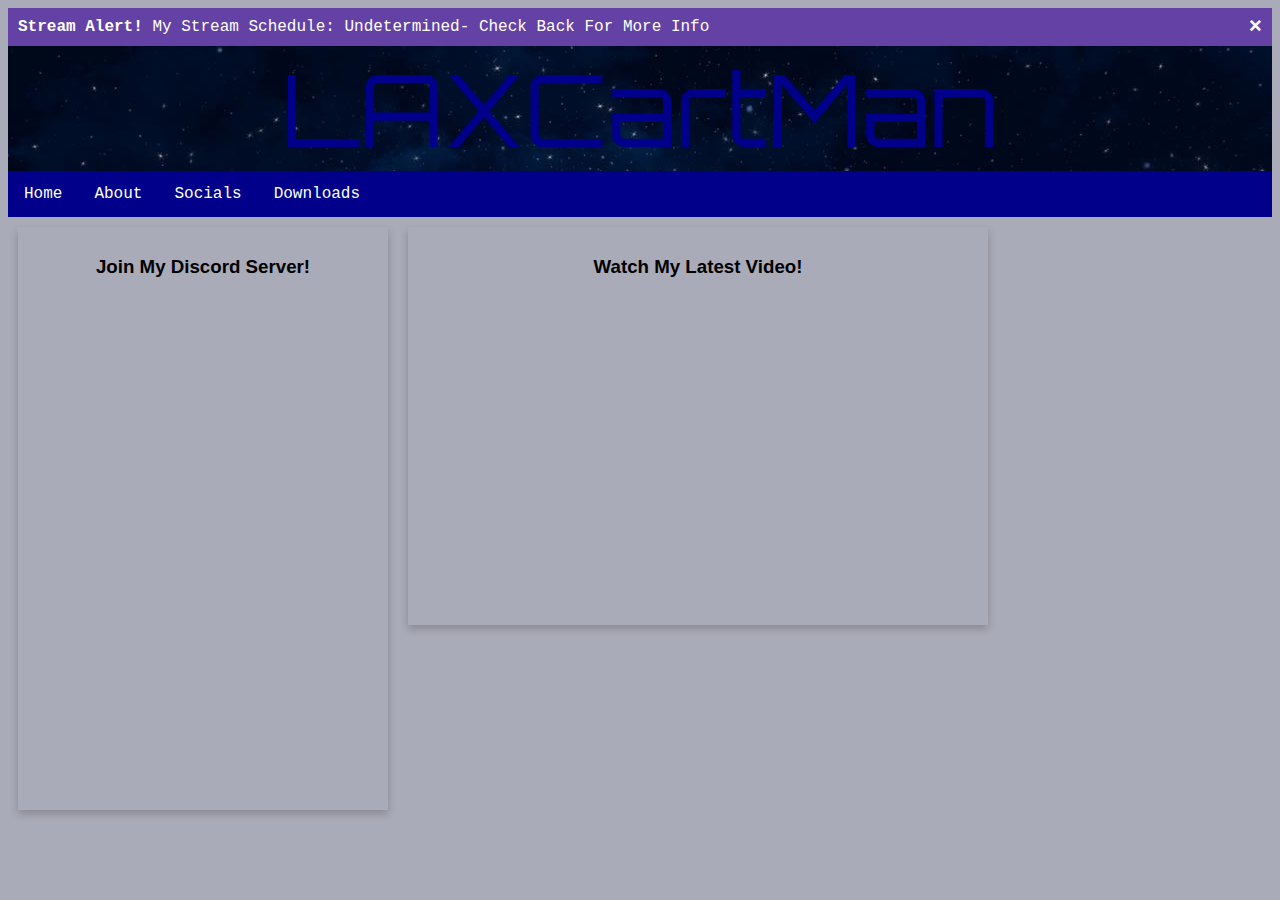
<file: index.html>
<!DOCTYPE html> 
<html> 
<body>
<head>
<!-- Import Things -->
  <link href="https://fonts.googleapis.com/css2?family=Orbitron:wght@500&display=swap" rel="stylesheet">
  <meta name="viewport" content="width=device-width, initial-scale=1">
<link rel="stylesheet" href="index.css">
  <!-- Title -->
  <title>LAXCartMan | Home</title>        
</head>
<!-- Stream Schedule Banner-->
<div class="alert">
  <span class="closebtn" onclick="this.parentElement.style.display='none';">&times;</span> 
  <strong>Stream Alert!</strong> My Stream Schedule: Undetermined- Check Back For More Info 
</div>
<!-- Header -->
  <header class="h-text h-background"><a class="h-text" href="index.html ">LAXCartMan</a></header>
<!-- Navigation -->
<ul class="nav-ul">
  <li class="nav-li"><a href="index.html">Home</a></li>
  <li class="nav-li"><a href="pages/about.html">About</a></li>
  <li class="nav-li"><a href="pages/socials.html">Socials</a></li>
  <li class="dropdown nav-li">
    <a href="javascript:void(0)" class="dropbtn">Downloads </a>
    <div class="dropdown-content">
      <a href="pages/texture-packs.html">Texture Packs</a>
      </div>
  </li>
</ul>

<!-- Discord Card -->
<div class="card-3">
  <h3>Join My Discord Server!</h3>
  <iframe src="https://discord.com/widget?id=780791716201365555&theme=dark" width="350" height="500" allowtransparency="true" frameborder="0" sandbox="allow-popups allow-popups-to-escape-sandbox allow-same-origin allow-scripts"></iframe>

</div>
<!-- YouTube Card -->
<div class="card-1">
  <h3>Watch My Latest Video!</h3>
  <iframe width="560" height="315" src="https://www.youtube.com/embed/o9Cgh6QLuSY" frameborder="0" allow="accelerometer; autoplay; clipboard-write; encrypted-media; gyroscope; picture-in-picture" allowfullscreen></iframe>
</div>
<!-- Spotify Card 
<div class="card-2">
  <h3>Check Out Some Of My Favorite Music!</h3>
  <iframe src="https://open.spotify.com/embed/user/6rpfhe7sl9gnvjb8aa0qawn08/playlist/5vR5BxGsNOelpmhzzqJoOF" width="300" height="380" frameborder="0" allowtransparency="true" allow="encrypted-media"></iframe>
</div>-->
<!-- Twitch Card -->
</file>
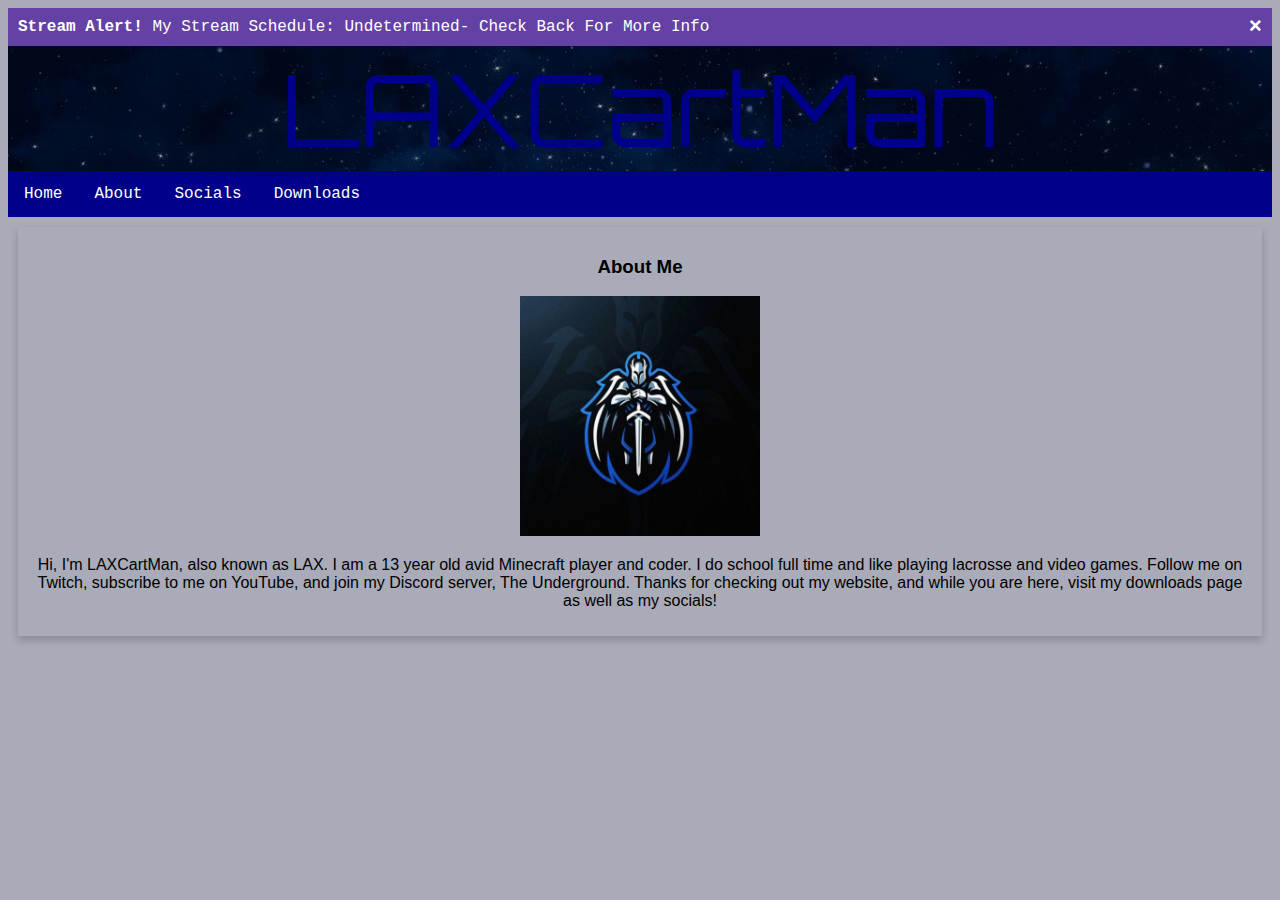
<file: pages/about.html>
<!DOCTYPE html> 
<html> 
<body>
<head>
<!-- Import Things -->
  <link href="https://fonts.googleapis.com/css2?family=Orbitron:wght@500&display=swap" rel="stylesheet">
  <meta name="viewport" content="width=device-width, initial-scale=1">
<link rel="stylesheet" href="/index.css">
  <!-- Title -->
  <title>LAXCartMan | About</title>        
</head>
<!-- Stream Schedule Banner-->
<div class="alert">
  <span class="closebtn" onclick="this.parentElement.style.display='none';">&times;</span> 
  <strong>Stream Alert!</strong> My Stream Schedule: Undetermined- Check Back For More Info 
</div>
<!-- Header -->
  <header class="h-text h-background"><a class="h-text" href="/index.html ">LAXCartMan</a></header>
<!-- Navigation -->
<ul class="nav-ul">
  <li class="nav-li"><a href="/index.html">Home</a></li>
  <li class="nav-li"><a href="about.html">About</a></li>
  <li class="nav-li"><a href="socials.html">Socials</a></li>
  <li class="dropdown nav-li">
    <a href="javascript:void(0)" class="dropbtn">Downloads </a>
    <div class="dropdown-content">
      <a href="downloads.html">Texture Packs</a>
      <a href="downloads.html">Other</a>
      </div>
  </li>
</ul>
<!-- Logo & About Card-->
<div class="card-1">
    <h3>About Me</h3>
        <img src="/images/Main LAXCartMan Logo.png" class="images-2">
    <p>Hi, I'm LAXCartMan, also known as LAX.  I am a 13 year old avid Minecraft player and coder.  I do school full time and like playing lacrosse and video games.  Follow me on Twitch, subscribe to me on YouTube, and join my Discord server, The Underground.  Thanks for checking out my website, and while you are here, visit my downloads page as well as my socials!</p>
    </div>
</file>
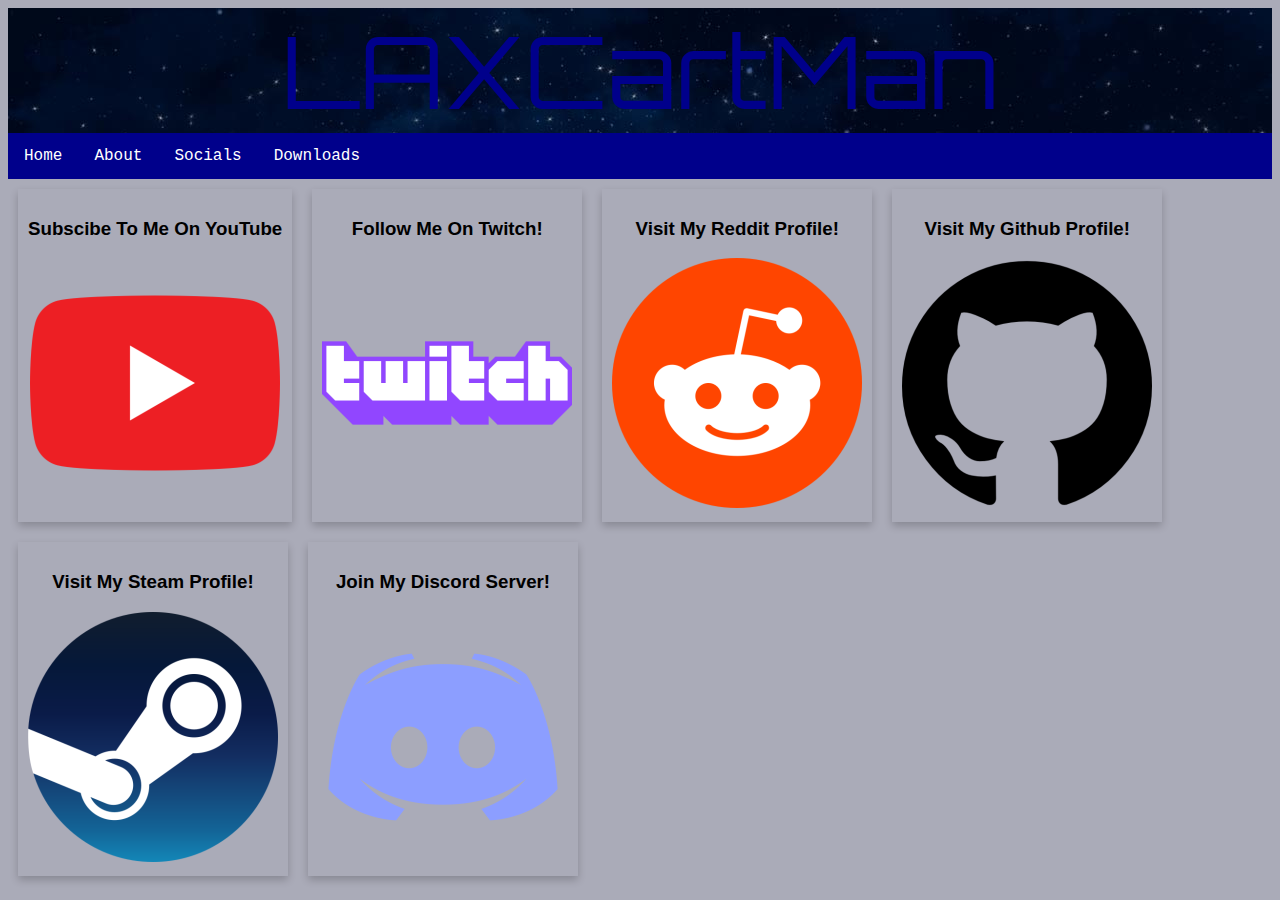
<file: pages/socials.html>
<!DOCTYPE html> 
<html> 
<body>
<head>
<!-- Import Things -->
  <link href="https://fonts.googleapis.com/css2?family=Orbitron:wght@500&display=swap" rel="stylesheet">
  <meta name="viewport" content="width=device-width, initial-scale=1">
<link rel="stylesheet" href="/index.css">
  <!-- Title -->
  <title>LAXCartMan | Socials</title>        
</head>
<!-- Header -->
  <header class="h-text h-background"><a class="h-text" href="/index.html ">LAXCartMan</a></header>
<!-- Navigation -->
<ul class="nav-ul">
  <li class="nav-li"><a href="/index.html">Home</a></li>
  <li class="nav-li"><a href="about.html">About</a></li>
  <li class="nav-li"><a href="socials.html">Socials</a></li>
  <li class="dropdown nav-li">
    <a href="javascript:void(0)" class="dropbtn">Downloads </a>
    <div class="dropdown-content">
      <a href="texture-packs.html">Texture Packs</a>
      </div>
  </li>
</ul>

<!-- Youtube Card -->
<div class="card-3">
  <h3>Subscibe To Me On YouTube</h3>
  <a href="https://www.youtube.com/channel/UCBnayrN9w8enGi6-uDfpPrQ" target="_blank"><img src="/images/youtube.png"></a>

</div>
<!-- Twitch Card -->
<div class="card-1">
  <h3>Follow Me On Twitch!</h3>
  <a href="https://twitch.tv/laxcartman_" target="_blank"><img src="/images/twitch.png"></a>
</div>
<!-- Reddit Card -->
<div class="card-2 card-img">
    <h3>Visit My Reddit Profile!</h3>
    <a href="https://reddit.com/user/laxcartman" target="_blank"><img src="/images/reddit.png"></a>

</div>
<!-- Github Card -->
<div class="card-2 card-img">
    <h3>Visit My Github Profile!</h3>
    <a href="https://github.com/user/laxcartman" target="_blank"><img src="/images/github.png"></a>

</div>
<!-- Steam Card -->
<div class="card-2 card-img">
    <h3>Visit My Steam Profile!</h3>
    <a href="https://steamcommunity.com/profiles/76561199043431137" target="_blank"><img src="/images/steam.png"></a>

</div>
<!-- Discord Card -->
<div class="card-2 card-img">
    <h3>Join My Discord Server!</h3>
    <a href="https://discord.gg/dAxyR6TWwc" target="_blank"><img src="/images/discord.png"></a>

</div>
</file>
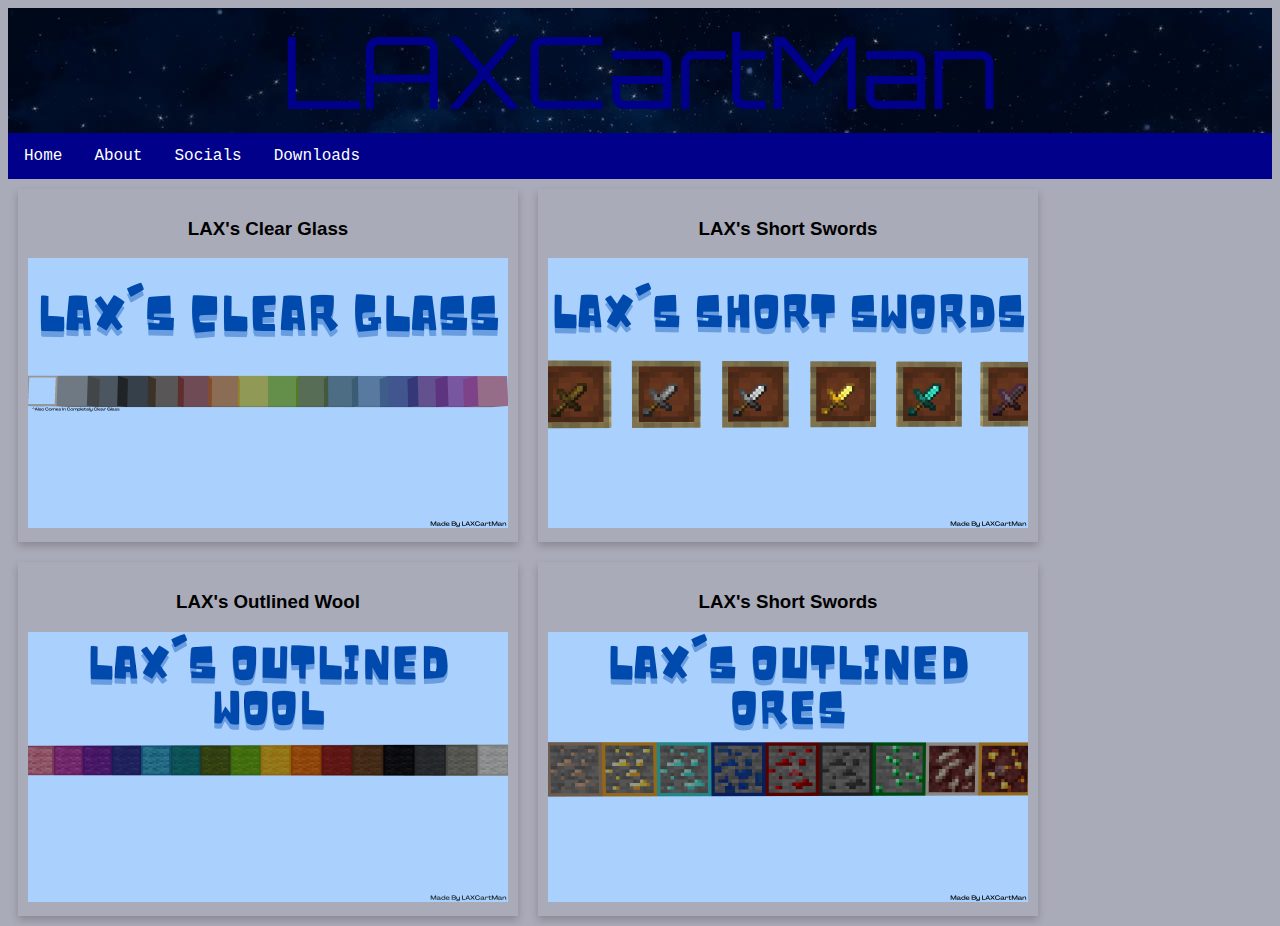
<file: pages/texture-packs.html>
<!DOCTYPE html> 
<html> 
<body>
<head>
<!-- Import Things -->
  <link href="https://fonts.googleapis.com/css2?family=Orbitron:wght@500&display=swap" rel="stylesheet">
  <meta name="viewport" content="width=device-width, initial-scale=1">
<link rel="stylesheet" href="/index.css">
  <!-- Title -->
  <title>LAXCartMan | Downloads</title>        
</head>
<!-- Header -->
  <header class="h-text h-background"><a class="h-text" href="/index.html ">LAXCartMan</a></header>
<!-- Navigation -->
<ul class="nav-ul">
  <li class="nav-li"><a href="/index.html">Home</a></li>
  <li class="nav-li"><a href="about.html">About</a></li>
  <li class="nav-li"><a href="socials.html">Socials</a></li>
  <li class="dropdown nav-li">
    <a href="javascript:void(0)" class="dropbtn">Downloads </a>
    <div class="dropdown-content">
      <a href="texture-packs.html">Texture Packs</a>
      </div>
  </li>
</ul>

<!-- LAX's Clear Glass Card -->
<div class="card-1">
  <h3>LAX's Clear Glass</h3>
  <a href="/downloads/Clear Glass (B).mcpack"><img src="/images/lax's-clear-glass.png"></a>
</div>
<!-- LAX's Short Swords Card -->
<div class="card-1">
  <h3>LAX's Short Swords</h3>
  <a href="/downloads/Short Swords (B).mcpack"><img src="/images/lax's-short-swords.png"></a>
</div>
<!-- LAX's Outlined Wool -->
<div class="card-1">
  <h3>LAX's Outlined Wool</h3>
  <a href="/downloads/Outlined Wool (B).mcpack"><img src="/images/lax's-outlined-wool.png"></a>
</div>
<!-- LAX's Outlined Ores -->
<div class="card-1">
  <h3>LAX's Short Swords</h3>
  <a href="/downloads/Outlined Ores (B).mcpack"><img src="/images/lax's-outlined-ores.png"></a>
</div>
</file>
<file: index.css>
/* Customize Background Color */
body {
  background-color: #AAABB8;
  min-height: 100vh-;
}
/* Header Custimization */
.h-text { /* Header Text */
  font-family:'Orbitron', sans-serif;
  font-size: 100px;
  text-align: center;
  color: darkblue;
  text-decoration: none;
}
.h-text:hover {
  color: blue;
  text-decoration: none;
}

.h-background { /* Header Background */
  background-image: url(https://laxcartman.github.io/images/header-background.jpg);
  height: 125px;
  

}
/* Navigation Custimization */
.nav-ul {  /* Navigation UL */
  list-style-type: none;
  margin: 0;
  padding: 0;
  overflow: hidden;
  background-color: darkblue;
  font-family: 'Courier New';
}

.nav-li {  /* Navigation LI */
  float: left;
}

.nav-li a, .dropbtn {  /* Navigation LI Active, Drop Button */
  display: inline-block;
  color: white;
  text-align: center;
  padding: 14px 16px;
  text-decoration: none;
}

.nav-li a:hover, .dropdown:hover .dropbtn {  /* Navigation LI :Hover, Dropdown:hover, Drop Button*/
  background-color: blue;
}

.nav-li.dropdown {
  display: inline-block;
}

.dropdown-content {
  display: none;
  position: absolute;
  background-color: #f9f9f9;
  min-width: 160px;
  box-shadow: 0px 8px 16px 0px rgba(0,0,0,0.2);
  z-index: 1;
}

.dropdown-content a {
  color: black;
  padding: 12px 16px;
  text-decoration: none;
  display: block;
  text-align: left;
}

.dropdown-content a:hover {background-color: #f1f1f1;}

.dropdown:hover .dropdown-content {
  display: block;
}
/* Footer Custimizaton */
.f-text {
  text-decoration: none;
  font-family: 'Courier New';
  color: white;
  background-color: darkblue;
  left: 0;
  bottom: 0;
  width: 100%;
  position: fixed;
  text-align: center;
}

.f-text a {
  color: white;
  text-decoration: none;
  padding: 0px 16px; 
  text-align: center;
}
.f-text a:hover {
  background-color: blue;
}
/* Stream Alert */ 
.alert {
  padding: 10px;
  background-color: #6441a5;
  color: white;
  font-family: 'Courier New', Courier, monospace;
  text-decoration: none;
}

.closebtn {
  margin-left: 15px;
  color: white;
  font-weight: bold;
  float: right;
  font-size: 22px;
  line-height: 20px;
  cursor: pointer;
  transition: 0.3s;
}

.closebtn:hover {
  color: black;
}
/* Image Custimation */
.images {
  width: 350px;
}
.images-1 {
  width: 473px;
}
.images-2 {
  width: 240px;
}
.card {
  box-shadow: 0 4px 8px 0 rgba(0, 0, 0, 0.2);
  max-width: 350px;
  margin: 10px;
  text-align: center;
  font-family: arial;
  float: left;
}

.card-1 {
  box-shadow: 0 4px 8px 0 rgba(0, 0, 0, 0.2);
  max-width: 1920px;
  padding: 10px;
  margin: 10px;
  text-align: center;
  font-family: arial;
  float: left;
}
.card-2 {
  box-shadow: 0 4px 8px 0 rgba(0, 0, 0, 0.2);
  max-width: 1920px;
  margin: 10px;
  padding: 10px;
  text-align: center;
  font-family: arial;
  float: left;
}
.card-3 {
  box-shadow: 0 4px 8px 0 rgba(0, 0, 0, 0.2);
  max-width: 1920px;
  margin: 10px;
  padding: 10px;
  text-align: center;
  font-family: arial;
  float: left;
}
</file>
